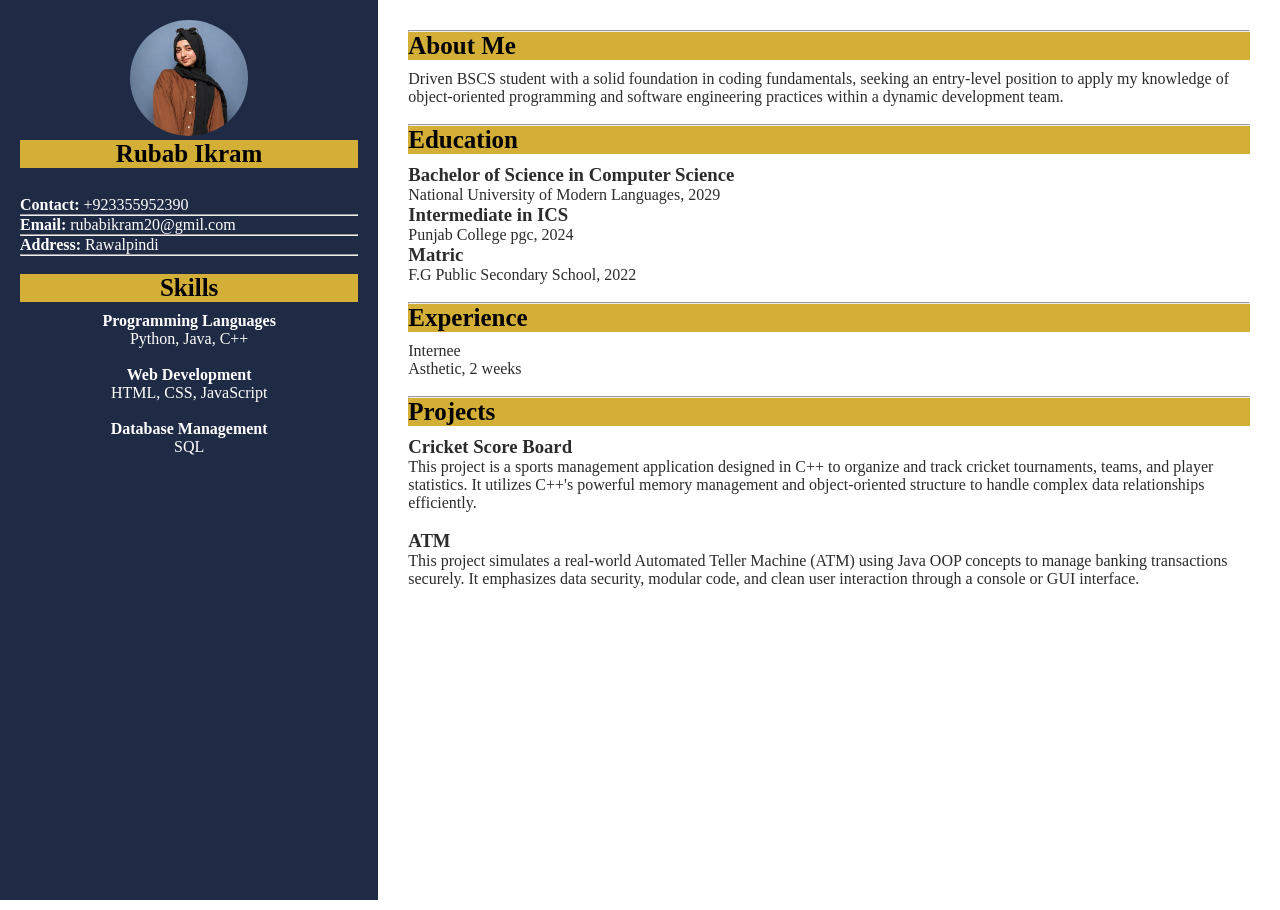
<file: Lab2/Task1/index.html>
<!DOCTYPE html>
<html lang="en">
<head>
    <meta charset="UTF-8">
    <meta name="viewport" content="width=device-width, initial-scale=1.0">
    <title>Resume</title>
    <link rel="stylesheet" href="style.css">
</head>
<body>
    <main class="main-container">
        <section class="column1" id="personalInfo">
        <aside class="personalDetails">  
            <div class="aside">    
            <img src="RubabPic.jpeg" alt="Image not found">
            <h1>Rubab Ikram</h1>
            </div>
            <div class="contact">
            <br>  
            <p><strong>Contact: </strong> +923355952390 <hr>   
            <strong>Email: </strong> rubabikram20@gmil.com <hr>
            <strong>Address: </strong>   Rawalpindi<hr></p>  
            </div>
            <br>
            <h1>Skills</h1>
            <div class="skills" >
            
            <ul>
                <li> <strong>Programming Languages </strong>  <br>  Python, Java, C++</li>
                <br>
                <li> <strong>Web Development </strong> <br> HTML, CSS, JavaScript</li>
                <br>
                <li> <strong>Database Management </strong> <br>  SQL</li>
            </ul>    
                </div>
        </aside>
        </section>
        <section class="column2"  id="mainInfo">
        <section id="careerObjective">
            <hr> 
            <h1>About Me</h1>
            <p>Driven BSCS student with a solid foundation in coding fundamentals, seeking an entry-level position to apply my knowledge of object-oriented programming and software engineering practices within a dynamic development team.</p>
        </section>
        <br>
        <hr> 
        <section id="education">
            <h1>Education</h1>
            <h3>Bachelor of Science in Computer Science</h3>
            <p>National University of Modern Languages, 2029</p>
            <h3>Intermediate in ICS</h3>
            <p>Punjab College pgc, 2024</p>
            <h3>Matric</h3>
            <p>F.G Public Secondary School, 2022</p>
        </section>
        <br>
        <hr> 
        <section id="experience">
            <h1>Experience</h1>
            <p>Internee</p>
            <p>Asthetic, 2 weeks</p>
        </section>
        <br>
        <hr> 
        <section id="project">
            <h1>Projects</h1>
            <h3>Cricket Score Board</h3>
            <p>This project is a sports management application designed in C++ to organize and track cricket tournaments, teams, and player statistics. It utilizes C++'s powerful memory management and object-oriented structure to handle complex data relationships efficiently.</p>   
            <br>
            <h3>ATM</h3>
            <p>This project simulates a real-world Automated Teller Machine (ATM) using Java OOP concepts to manage banking transactions securely. It emphasizes data security, modular code, and clean user interaction through a console or GUI interface.
            </p>
        </section>
        </section>
    </main>
</body>
</html>
</file>
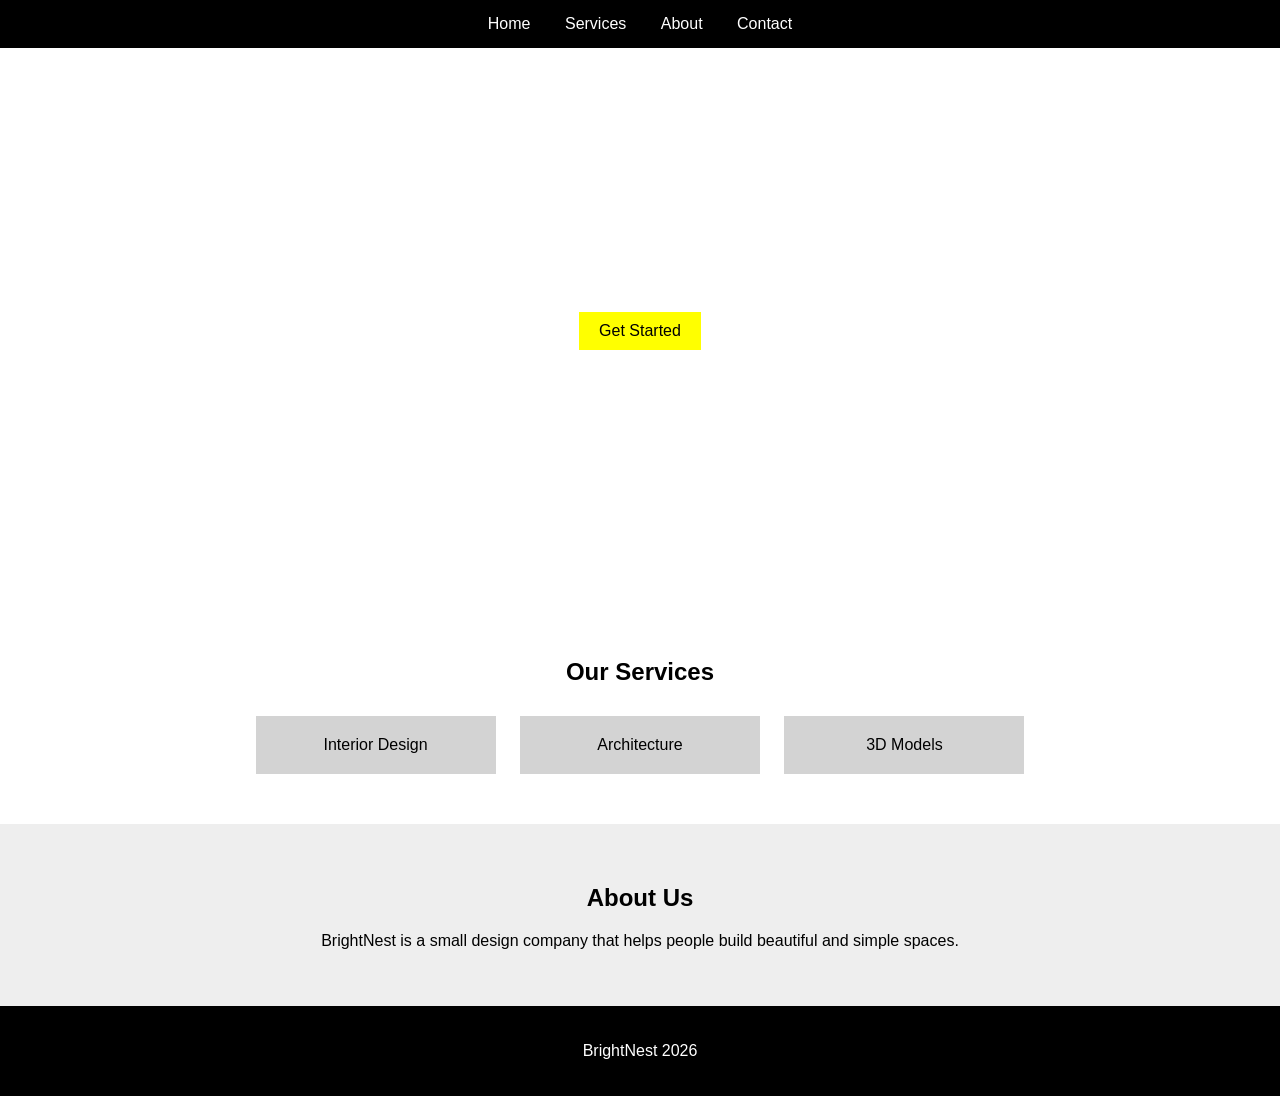
<file: Lab2/Task2/index.html>
<!DOCTYPE html>
<html>
<head>
<title>Landing Page</title>
<link rel="stylesheet" href="style.css">
</head>
<body>

<div class="navbar" id="top">
  <a href="#top">Home</a>
  <a href="#services">Services</a>
  <a href="#about">About</a>
  <a href="#footer">Contact</a>
</div>

<div class="hero">
  <h1>Welcome to BrightNest</h1>
  <p>We design modern spaces for everyone</p>
  <button class="btn">Get Started</button>
</div>

<div class="services" id="services">
  <h2>Our Services</h2>
  <div class="card">Interior Design</div>
  <div class="card">Architecture</div>
  <div class="card">3D Models</div>
</div>

<div class="about" id="about">
  <h2>About Us</h2>
  <p>BrightNest is a small design company that helps people build beautiful and simple spaces.</p>
</div>

<footer id="footer">
  <p>BrightNest 2026</p>
</footer>

</body>
</html>
</file>
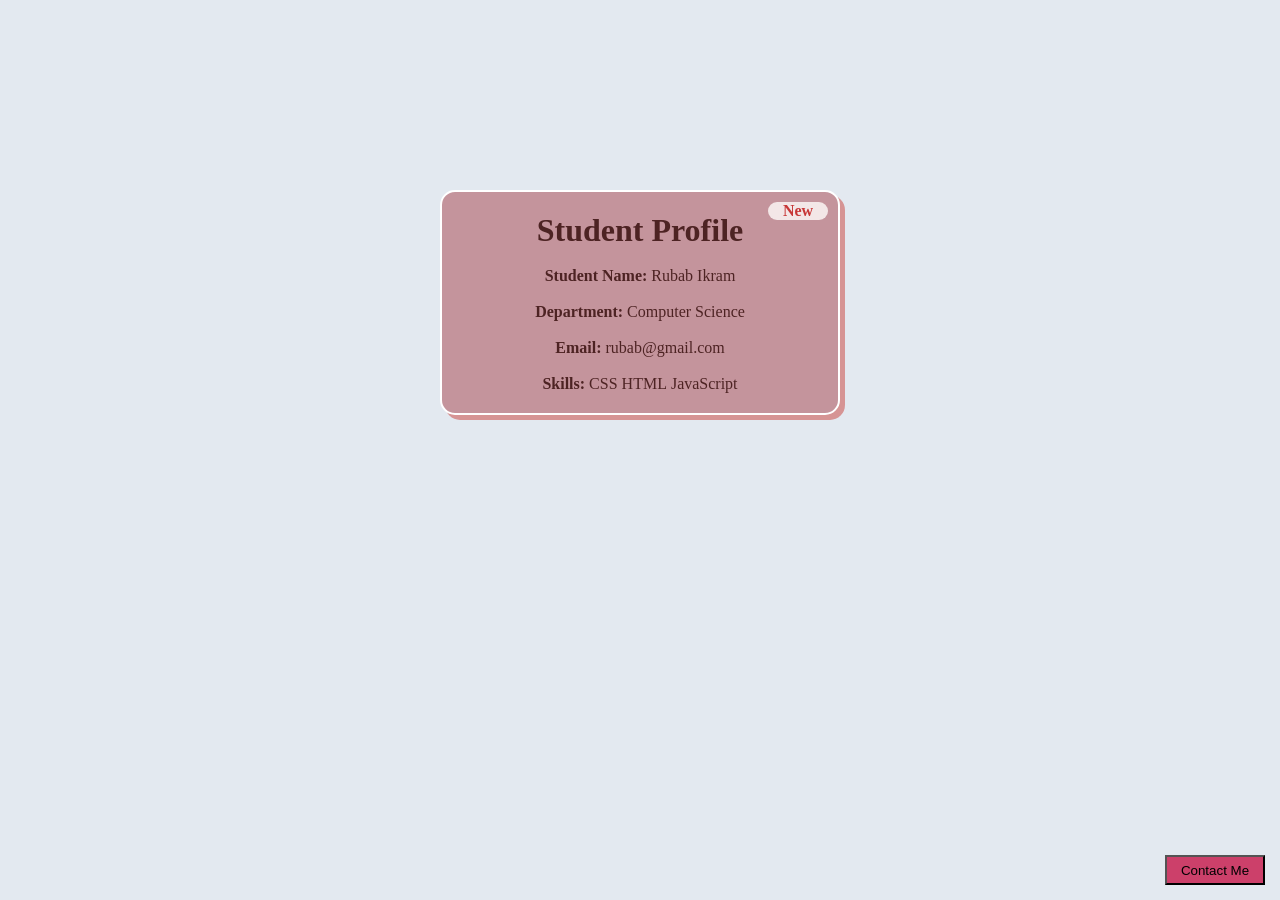
<file: Lab3/Task1/Task1.html>
<!DOCTYPE html>
<html lang="en">
<head>
    <meta charset="UTF-8">
    <meta name="viewport" content="width=device-width, initial-scale=1.0">
    <title>Student Profile Website</title>
    <link rel="stylesheet" href="style.css">
</head>
<body>
<div class="container">
    <h1 class="heading">Student Profile</h1>
    <br>
    <p><strong>Student Name:</strong> Rubab Ikram</p>
    <br>
    <p><strong>Department:</strong> Computer Science</p>
    <br>
    <p><strong>Email:</strong> rubab@gmail.com</p>
    <br>
    <ul><strong>Skills:</strong>
        <li>CSS</li>
        <li>HTML</li>
        <li>JavaScript</li>
    </ul>
   <p class="new"><strong>New</strong></p>
</div>
<button class="btn">Contact Me</button>
    
</body>
</html>
</file>
<file: Lab2/Task1/style.css>
*{
    padding: 0; 
    margin: 0;
    box-sizing: border-box; 
}

main{
    display: flex;
    height: 100vh;
    width: 100%;
    background-color: rgb(255, 255, 255);   
}

.column1{
    width: 30%;
    height: 100%;
    background-color: rgb(255, 255, 255);
    padding: 20px;
    }

    .column2{
    width: 70%;
height: 100%;
 }

 img{
    width: 35%;
    height: 35%;  
    border-radius: 50%;   
 }

 div{
    text-align: left; 
 }

 .personalDetails{
    text-align: center;
 }

 .aside{
    text-align: center;
 }

 ul{
    list-style-type: none;
    text-align: center;
 }

 h1{
    font-size: 25px;
    font-weight: 800;
    color: rgb(0, 0, 0);
    margin-bottom: 10px; 
    background-color: #D4AF37 ;    
 }

 #personalInfo{
    background-color: #1F2A44;
    color: #FFFFFF;
 }

 #mainInfo{
    background-color: #FFFFFF;
    color: #2C2C2C;
    padding: 20px;  
    margin: 10px; 
 }

 @media(max-width:650px){
   .main-container{
      flex-direction: column;
   }
   img{
      max-width: 100%;
      height: auto;
   }
    #personalInfo{
      width: 70%;
    height: 100%;
    }
 }
</file>
<file: Lab2/Task2/style.css>
body {
  margin: 0;
  font-family: Arial, sans-serif;
}

.navbar {
  position: sticky;
  top: 0;
  background-color: black;
  padding: 15px;
  text-align: center;
}

.navbar a {
  color: white;
  margin: 0 15px;
  text-decoration: none;
}

.hero {
  height: 400px;
  background-image: url('https://img.magnific.com/premium-vector/city-design_24911-31171.jpg?semt=ais_hybrid&w=740&q=80');
  background-size: cover;
  background-position: center;
  color: white;
  text-align: center;
  padding-top: 150px;
}

.btn {
  padding: 10px 20px;
  background-color: yellow;
  border: none;
  font-size: 16px;
  cursor: pointer;
}

.btn:hover {
  background-color: orange;
}

.services {
  padding: 40px;
  text-align: center;
}

.card {
  display: inline-block;
  width: 200px;
  padding: 20px;
  margin: 10px;
  background-color: lightgray;
}

.about {
  padding: 40px;
  text-align: center;
  background-color: #eeeeee;
}

footer {
  background-color: black;
  color: white;
  text-align: center;
  padding: 20px;
}

@media(max-width: 650px){
  .navbar a{
        display: block;
  }

  .hero {
    height: 300px;
    padding-top: 100px;
  }

  .hero h1 {
    font-size: 28px;
  }

  .card {
    display: block;
    width: 80%;
    margin: 15px auto;
  }

}
</file>
<file: Lab3/Task1/style.css>
*{
    padding: 0;
    margin: 0;
    box-sizing: border-box;
}

body{
    background-color: rgb(227, 233, 240);
    
}

.container{
    border-radius: 15px;
    box-shadow: 5px 5px 0px rgb(214, 148, 148);
    height: auto;
    width: 400px;
    text-align: center;
    margin:190px auto;
    padding: 20px;
    background-color: rgb(196, 148, 156);
    color: rgb(77, 35, 35);
    border: 2px solid white;
    position: relative;
}

li{
    display: inline;
}

.new{
    width: 60px;
    border-radius: 10px;
    background-color: rgb(243, 231, 231);
    color: rgb(199, 55, 55);
    position: absolute;
    right: 10px;
    top: 10px;
}

.btn{
    cursor: pointer;
    background-color: rgb(204, 64, 106);
    width: 100px;
    height: 30px;
    position:fixed ;
    right: 15px;
    bottom: 15px;
}

.btn:hover{
    background-color: rgb(226, 164, 164);
}

 @media screen and (max-width: 600px) {
    .container{
    height: 300px;
    width: 300px;
}

p{
    font-size: 20px;
}

ul{
    font-size: 20px;
}

li{
    font-size: 20px;
}

.btn{
    width: 200px;
    height: 50px;
    font-size: 30px;
    right: 5px;
    bottom: 5px;
}

.new{
    font-size: 20px;
    width: 35px;
    border-radius: 5px;
}

h1{
    font-size: 30px;
}
 }
</file>
